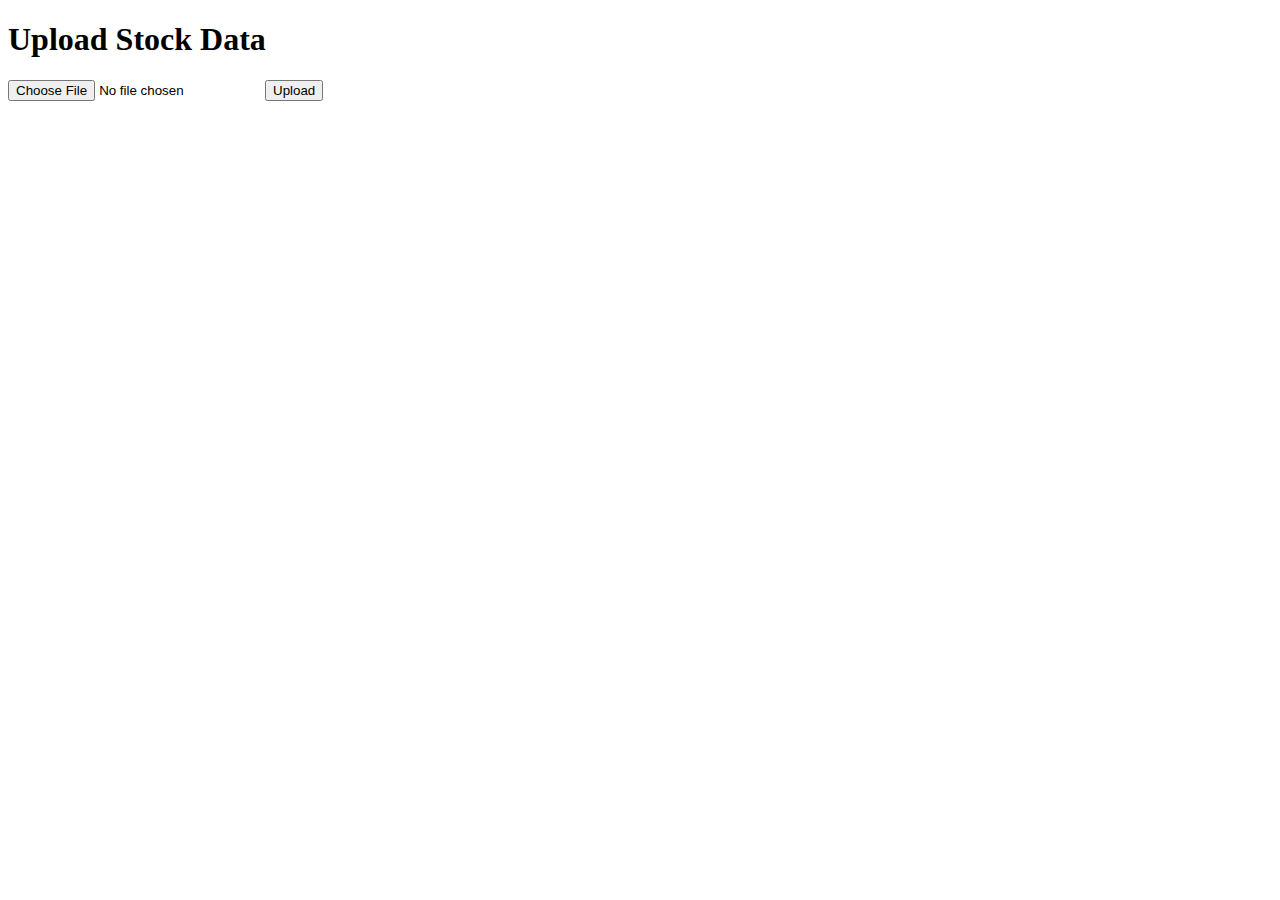
<file: templates/upload.html>
<!DOCTYPE html>
<html lang="en">
<head>
    <meta charset="UTF-8">
    <meta name="viewport" content="width=device-width, initial-scale=1.0">
    <title>Upload Stock Data</title>
</head>
<body>
    <div>
        <h1>Upload Stock Data</h1>
        <form action="{{ url_for('upload') }}" method="POST" enctype="multipart/form-data">
            <input type="file" name="file" accept=".csv" required>
            <button type="submit">Upload</button>
        </form>
    </div>
</body>
</html>
</file>
